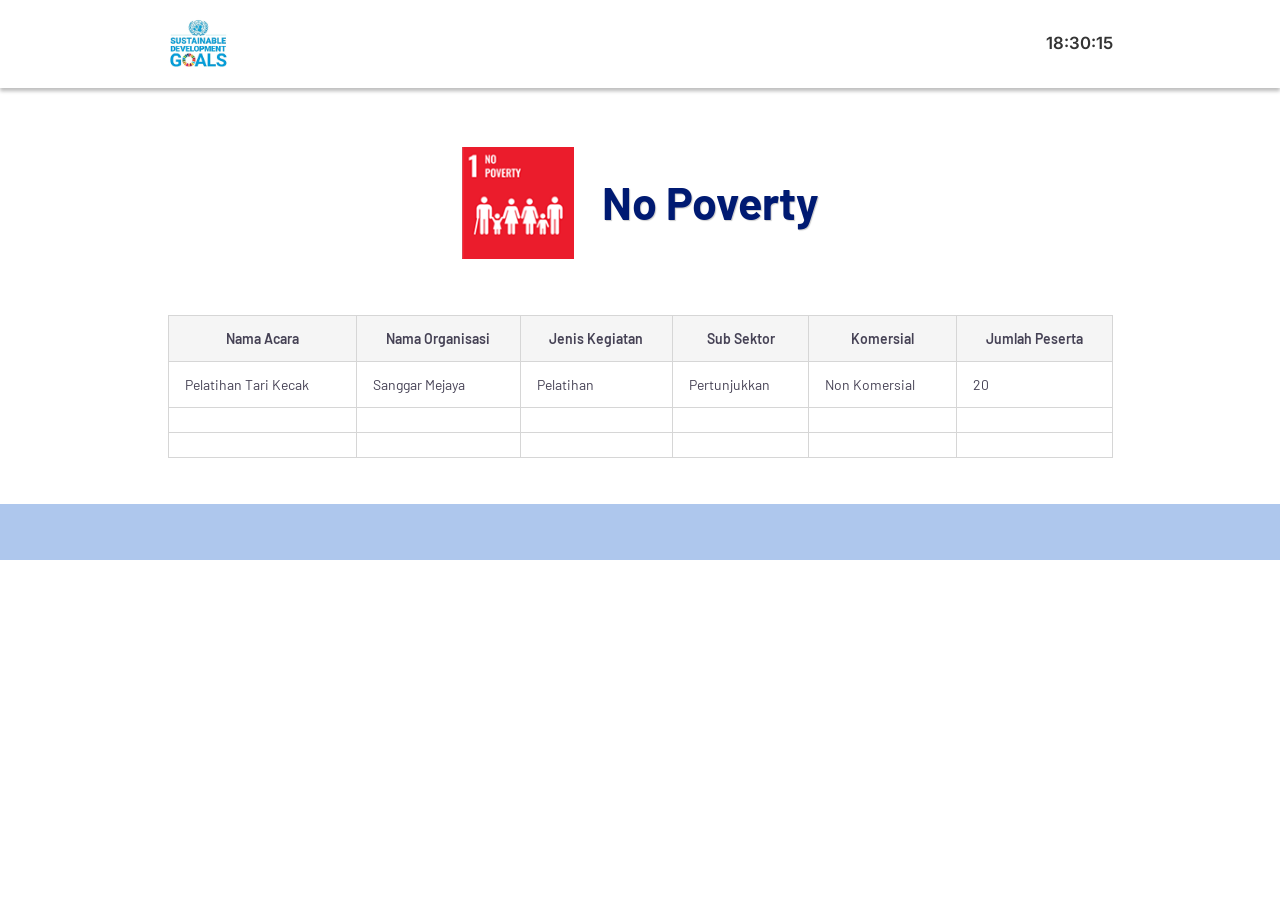
<file: detail.html>
<!DOCTYPE html>
<html lang="en">
<head>
    <meta charset="UTF-8">
    <meta name="viewport" content="width=device-width, initial-scale=1.0">
    <title>SDGs Detail</title>
    <link rel="preconnect" href="https://fonts.googleapis.com">
    <link rel="preconnect" href="https://fonts.gstatic.com" crossorigin>
    <link href="https://fonts.googleapis.com/css2?family=Barlow:ital,wght@0,100;0,200;0,300;0,400;0,500;0,600;0,700;0,800;0,900;1,100;1,200;1,300;1,400;1,500;1,600;1,700;1,800;1,900&family=Inter:ital,opsz,wght@0,14..32,100..900;1,14..32,100..900&display=swap" rel="stylesheet">
    <link rel="stylesheet" href="https://cdnjs.cloudflare.com/ajax/libs/font-awesome/6.7.2/css/all.min.css" />
    <link rel="stylesheet" href="./styles/style.css">
</head>
<body>
    <header class="header">
        <div class="container">
            <img src="./images/logo.png" alt="SDGs Logo" class="header-logo">
            <div class="header-clock"></div>
        </div>
    </header>
    <main class="container">
        <div class="sdg-header">
            <img class="sdg-img" src="./images/sdgs-1.png" alt="No Poverty Logo" />
            <h1 class="sdg-title">No Poverty</h1>
        </div>
        <table class="table">
            <thead>
                <tr>
                    <th>Nama Acara</th>
                    <th>Nama Organisasi</th>
                    <th>Jenis Kegiatan</th>
                    <th>Sub Sektor</th>
                    <th>Komersial</th>
                    <th>Jumlah Peserta</th>
                </tr>
            </thead>
            <tbody>
                <tr>
                    <td>Pelatihan Tari Kecak</td>
                    <td>Sanggar Mejaya</td>
                    <td>Pelatihan</td>
                    <td>Pertunjukkan</td>
                    <td>Non Komersial</td>
                    <td>20</td>
                </tr>
                <tr>
                    <td></td>
                    <td></td>
                    <td></td>
                    <td></td>
                    <td></td>
                    <td></td>
                </tr>
                <tr>
                    <td></td>
                    <td></td>
                    <td></td>
                    <td></td>
                    <td></td>
                    <td></td>
                </tr>
            </tbody>
          </table>
    </main>
    <footer class="footer"></footer>
    <script src="./scripts/detail.js"></script>
</body>
</html>
</file>
<file: styles/style.css>
* {
    box-sizing: border-box;
}

html {
    font-size: 14px;
}

body {
    color: #464255;
    background-color: #fff;
    font-family: "Barlow", sans-serif;
    margin: 0;
    padding: 0;
    font-size: 1rem;
    line-height: 1.5;
}

canvas {
    display: block;
    max-width: 100%;
}

img {
    display: block;
}

p {
    margin: 0;
    margin-bottom: 0.25em;
}

h1,
h2,
h3,
h4,
h5,
h6 {
    font-weight: 600;
    margin: 0;
    margin-bottom: 0.25em;
}

.container {
    padding: 1.25rem;
    max-width: 70rem;
    margin: auto;
}

.row {
    display: flex;
    flex-direction: row;
    flex-wrap: wrap;
    gap: 1.5rem;
}
  
.col {
    flex: 1;
}

.col-half { flex: 0 0 calc(50% - 0.75rem); max-width: calc(50% - 0.75rem); }

.header {
    margin-bottom: 1rem;
    background-color: #fff;
    box-shadow: 0px 0.25rem 0.25rem 0px #00000040;
}

.header .container {
    display: flex;
    justify-content: space-between;
    align-items: center;
}

.header-logo {
    height: 3.75rem;
}

.header-clock {
    font-family: "Inter", sans-serif;
    font-size: 1.2rem;
    font-weight: 600;
    color: #333;
}

.footer {
    height: 4rem;
    margin-top: 2rem;
    background-color: #AEC7ED;
}

.subheader {
    display: flex;
    flex-direction: row;
    justify-content: space-between;
    gap: 1rem;
    margin-bottom: 2rem;
}

.subheader-content {
    text-align: left;
}

.subheader-title {
    color: #464255;
    font-size: 1.4rem;
    font-weight: 600;
}

.subheader-subtitle {
    color: #A3A3A3;
    font-size: 0.8rem;
    font-weight: 500;
}

.filter {
    display: flex;
    align-items: center;
    background-color: #fff;
    font-size: 1rem;
    padding: 0.75rem 1.25rem;
    border-radius: 0.75rem;
    gap: 1rem;
    box-shadow: 0px 0.25rem 0.25rem 0px #00000040;
    cursor: pointer;
}
  
.filter-icon {
    color: #2D9CDB;
    background-color: #2D9CDB26;
    display: flex;
    align-items: center;
    justify-content: center;
    padding: 0.5em;
    border-radius: 0.5em;
    font-size: 1.4rem;
}
  
.filter-info {
    display: flex;
    flex-direction: column;
}
  
.filter-title {
    color: #3E4954;
    font-size: 1rem;
    font-weight: 500;
}
  
.filter-date {
    color: #3E4954;
    font-size: 0.65rem;
    font-weight: 400;
}
  
.filter-arrow {
    margin-left: 0.25rem;
    font-size: 1rem;
    color: #888;
    display: flex;
    align-items: center;
}

.card-row {
    display: flex;
    flex-direction: row;
    gap: 1.25rem;
    margin-bottom: 1.875rem;
}

.card {
    min-width: 10rem;
    border-radius: 0.75rem;
    padding: 0.75rem 1rem;
    margin-bottom: 1.5rem;
    background-color: #fff;
    text-align: left;
    box-shadow: 0px 0.25rem 0.25rem 0px #00000040;
    position: relative;
}

.card-lg {
    padding: 1.25rem 1.5rem;
}

.card-bg {
    background-color: #136EF038;
}

.display-title {
    color: #333;
    font-size: 1.4rem;
    font-weight: 600;
}

.display-subtitle {
    color: #3E4954;
    font-size: 0.8rem;
    font-weight: 400;
}

.chart-header {
    display: flex;
    flex-direction: row;
    justify-content: space-between;
    gap: 1rem;
}

.chart-title {
    font-size: 1.4rem;
    font-weight: 600;
    margin-bottom: 1.5rem;
}

.chart-label {
    color: #464255;
    font-size: 1.2rem;
    font-weight: 600;
    margin-top: 0.75rem;
}

.chart-stack {
    display: flex;
    flex-direction: column;
    align-items: center;
}

.chart-hstack {
    display: flex;
    flex-direction: row;
    justify-content: space-between;
    align-items: center;
    gap: 1rem;
}

.chart-hstack canvas {
    max-width: 12rem;
    max-height: 12rem;
}

.toggle {
    display: flex;
    flex-direction: row;
    gap: 1.5rem;
    margin-bottom: 1.5rem;
}

.toggle-input {
    cursor: pointer;
    position: relative;
}

.toggle-input input {
    position: absolute;
    padding: 0;
    margin: 0;
    top: 0;
    bottom: 0;
    left: 0;
    right: 0;
    z-index: 1;
    appearance: none;
}

.toggle-input label {
    display: flex;
    flex-direction: row;
    align-items: center;
    text-wrap: nowrap;
    position: relative;
    color: #464255;
    font-size: 1rem;
    font-weight: 600;
}

.toggle-input label::before {
    content: "";
    display: inline-block;
    min-width: 0.65rem;
    max-width: 0.65rem;
    min-height: 0.65rem;
    max-height: 0.65rem;
    outline: 3px solid #FF5B5B;
    outline-offset: 3px;
    margin-right: 1rem;
    border-radius: 0.125px;
    background: transparent;
}

.toggle-input input:checked + label::before {
    background: #FF5B5B;
}

.legend-container {
    display: flex;
    flex-direction: column;
    gap: 0.5rem;
}

.legend-item {
    display: flex;
    flex-direction: row;
    align-items: center;
    color: #333;
    font-size: 1rem;
    font-weight: 500;
}

.legend-color {
    width: 0.95rem;
    height: 0.95rem;
    border-radius: 50%;
    margin-right: 0.75rem;
}

.legend-label {
    display: inline-block;
    flex: 1;
}

.legend-value {
    display: inline-block;
    margin-left: 1.75rem;
}

.sdgs-title {
    color: #001A72;
    font-size: 3rem;
    font-weight: 700;
    text-align: center;
    margin-top: 2rem;
    margin-bottom: 1rem;
}

.sdgs-grid {
    display: flex;
    flex-direction: row;
    flex-wrap: wrap;
    gap: 1.5rem;
    margin: 2rem 0;
}

.sdgs-card {
    width: calc((100% / 4) - (1.125rem));
    display: flex;
    flex-direction: row;
    align-items: center;
    gap: 1rem;
    padding: 0.75rem 1rem;
    background-color: #fff;
    border-radius: 0.75rem;
    box-shadow: 0px 0.25rem 0.25rem 0px #00000040;
}

.sdgs-img {
    width: 7rem;
}

.sdgs-value {
    color: #333;
    font-size: 1.6rem;
    font-weight: 600;
}

.sdg-header {
    display: flex;
    justify-content: center;
    align-items: center;
    gap: 2rem;
    margin-top: 2rem;
    margin-bottom: 4rem;
}

.sdg-img {
    height: 8rem;
}

.sdg-title {
    color: #001A72;
    font-size: 3.2rem;
    font-weight: bold;
    margin: 0;
    text-shadow: 1px 1px 1px #ccc;
}

.table {
    width: 100%;
    border-collapse: collapse;
}

.table thead {
    background-color: #f5f5f5;
}

.table th, .table td {
    padding: 12px 16px;
    border: 1px solid #D6D6D6;
    text-align: left;
}

.table th {
    text-align: center;
    font-weight: 600;
    color: #464255;
}
</file>
